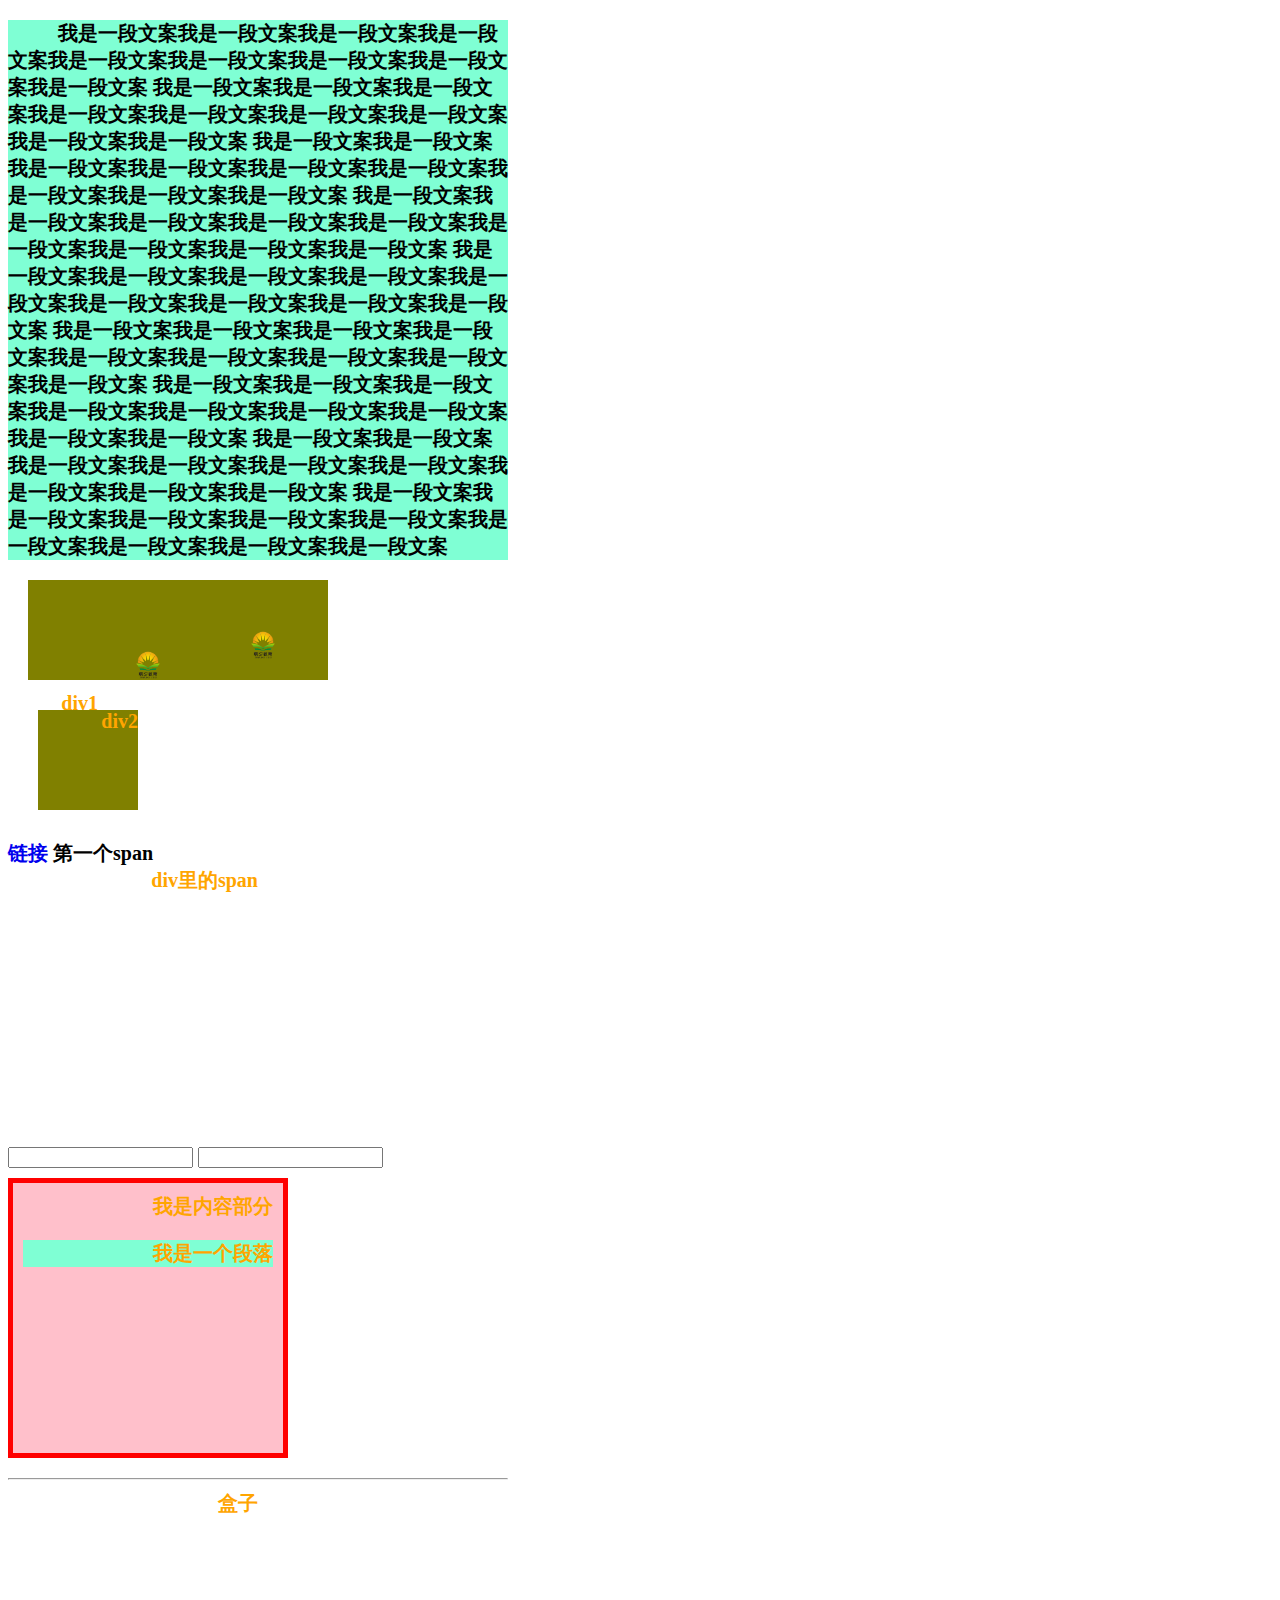
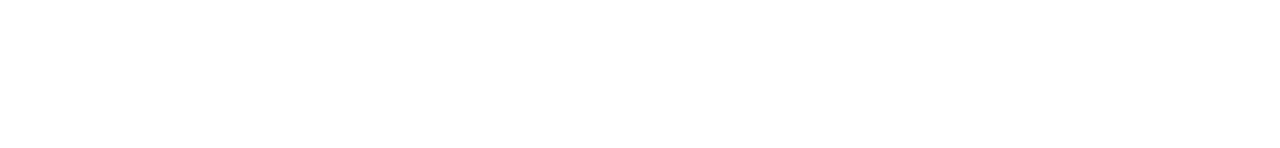
<file: index.html>
<!DOCTYPE html>
<html lang="en">
<head>
    <meta charset="UTF-8">
    <meta http-equiv="X-UA-Compatible" content="IE=edge">
    <meta name="viewport" content="width=device-width, initial-scale=1.0">
    <title>Document</title>
    <link rel="stylesheet" href="./index.css">
    <style>
        /* css代码的区域 */
    </style>
</head>
<body>
<p>
           我是一段文案我是一段文案我是一段文案我是一段文案我是一段文案我是一段文案我是一段文案我是一段文案我是一段文案
    我是一段文案我是一段文案我是一段文案我是一段文案我是一段文案我是一段文案我是一段文案我是一段文案我是一段文案
    我是一段文案我是一段文案我是一段文案我是一段文案我是一段文案我是一段文案我是一段文案我是一段文案我是一段文案
    我是一段文案我是一段文案我是一段文案我是一段文案我是一段文案我是一段文案我是一段文案我是一段文案我是一段文案
    我是一段文案我是一段文案我是一段文案我是一段文案我是一段文案我是一段文案我是一段文案我是一段文案我是一段文案
    我是一段文案我是一段文案我是一段文案我是一段文案我是一段文案我是一段文案我是一段文案我是一段文案我是一段文案
    我是一段文案我是一段文案我是一段文案我是一段文案我是一段文案我是一段文案我是一段文案我是一段文案我是一段文案
    我是一段文案我是一段文案我是一段文案我是一段文案我是一段文案我是一段文案我是一段文案我是一段文案我是一段文案
    我是一段文案我是一段文案我是一段文案我是一段文案我是一段文案我是一段文案我是一段文案我是一段文案我是一段文案
</p>
<div class="div1">
    div1
    <img class="img1" src="./logo.png" alt="">
    <img  class="img2" src="./logo.png" alt="">
</div>

<div  class="div2">
    div2
</div>
<a href="##">链接</a>

    <span>第一个span </span>
    <div class="title aaa" id="box">
        <span>div里的span
          <span></span>    
        </span>
        <em></em>
        <h2></h2>
    </div>
    <p class="title"></p> 
    <p ></p>


    <h1 class="title"></h1>

     <input name="username" type="text">
     <input name="password" type="text">

    <div id="box1">我是内容部分

        <p>我是一个段落</p>
    </div>
    <span></span>
    <p></p>

    <hr>
    <div>盒子</div>



</body>
</html>
</file>
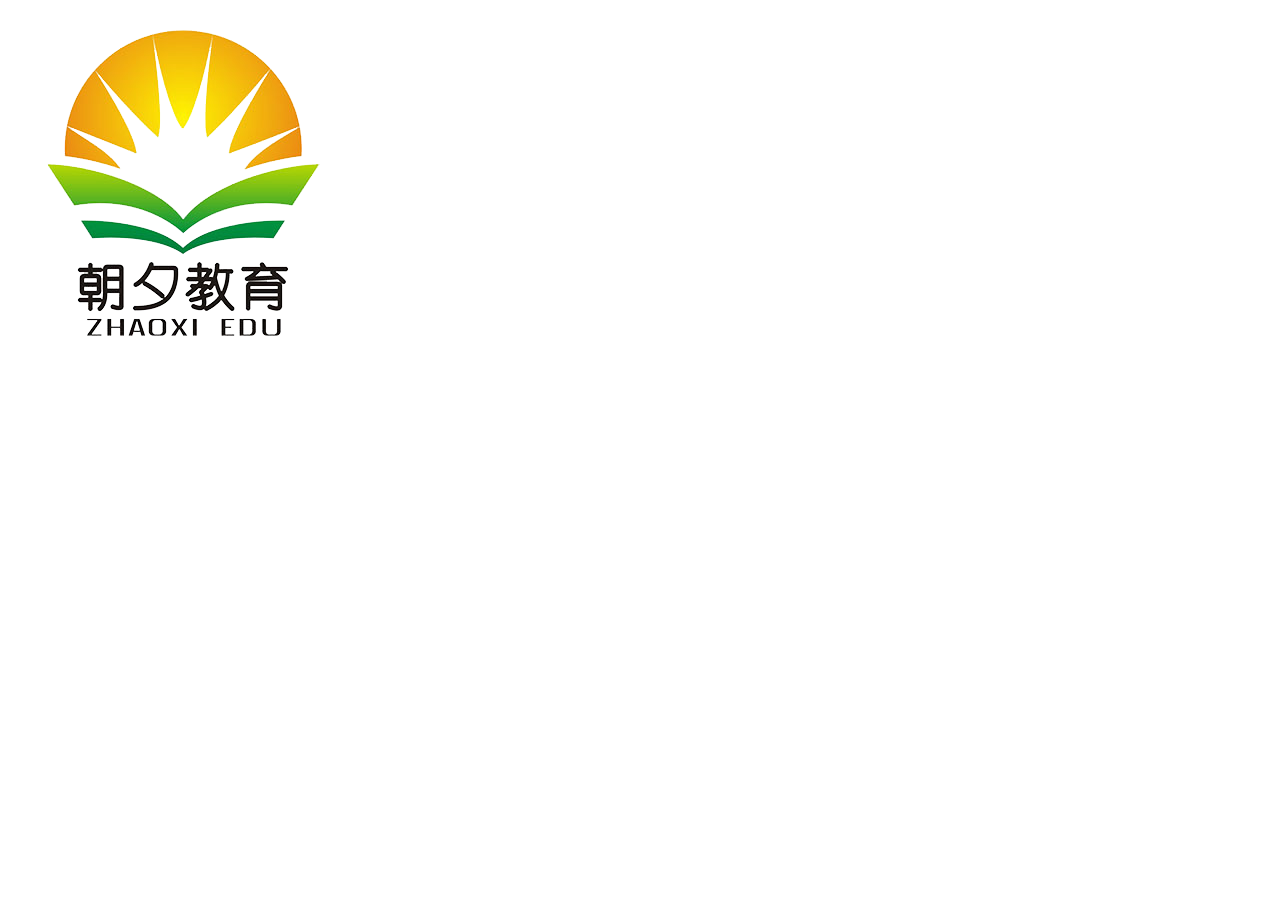
<file: html/html/index.html>
<!DOCTYPE html>
<html lang="en">
<head>
    <meta charset="UTF-8">
    <meta http-equiv="X-UA-Compatible" content="IE=edge">
    <meta name="viewport" content="width=device-width, initial-scale=1.0">
    <title>Document</title>
</head>
<body>
    <img src="../../image/logo.png" alt="">
</body>
</html>
</file>
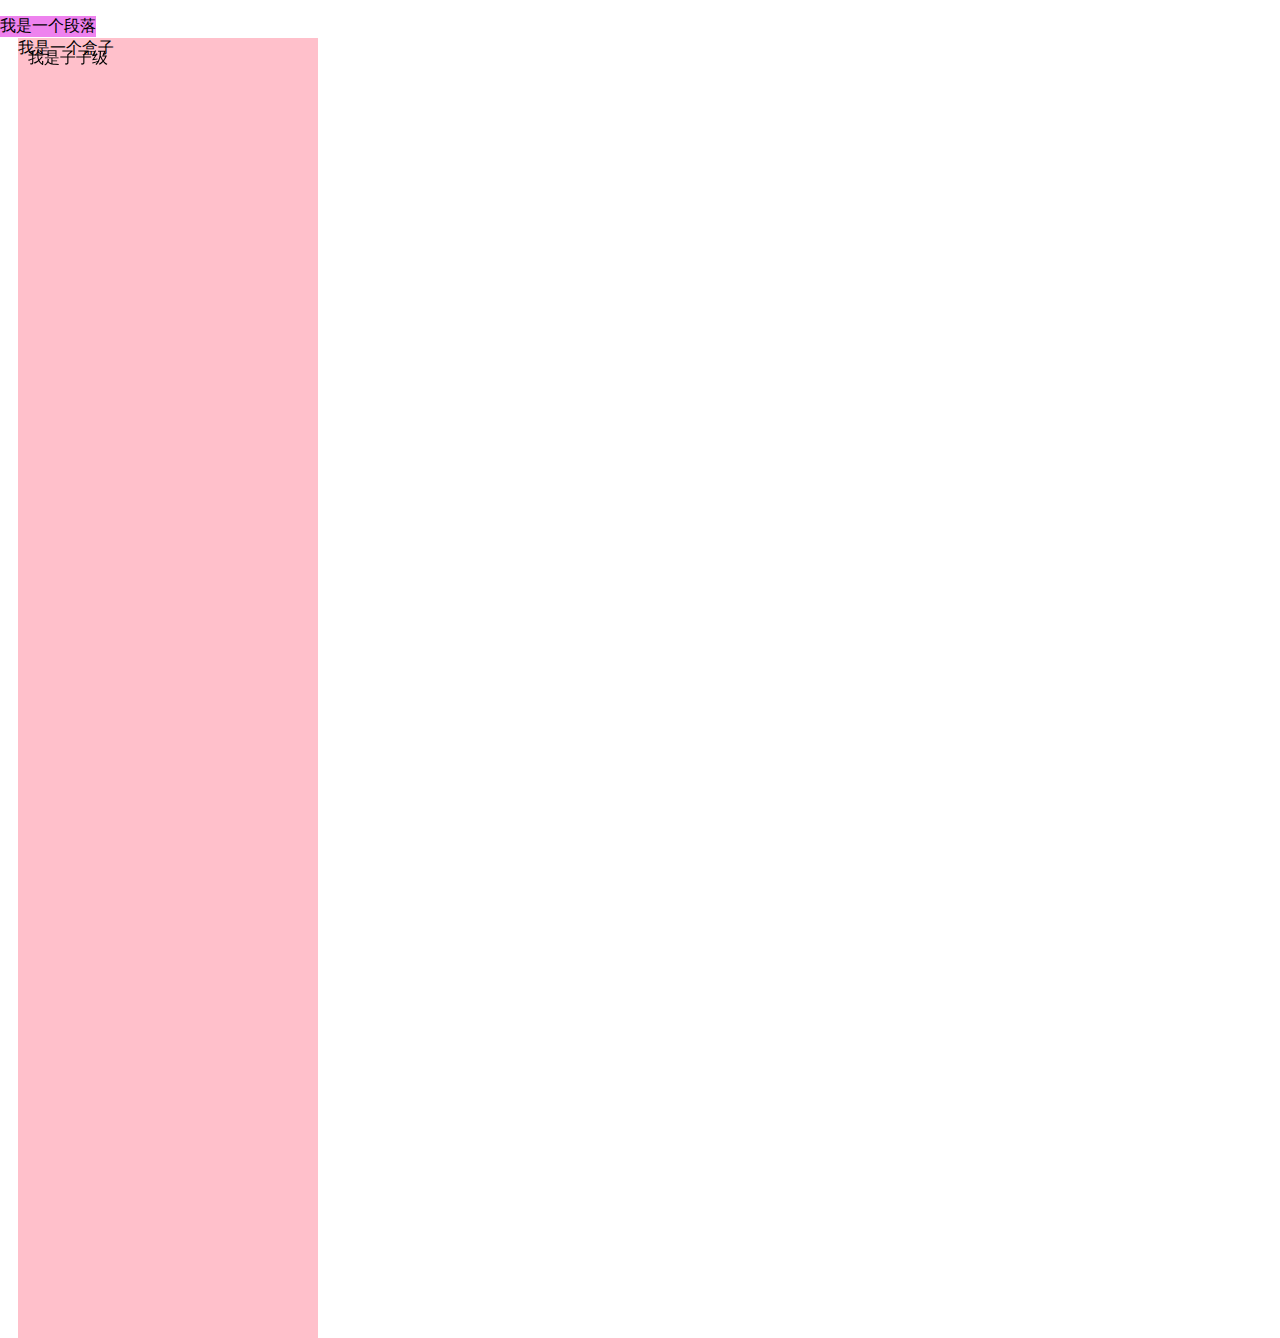
<file: position.html>
<!DOCTYPE html>
<html lang="en">
<head>
    <meta charset="UTF-8">
    <meta http-equiv="X-UA-Compatible" content="IE=edge">
    <meta name="viewport" content="width=device-width, initial-scale=1.0">
    <title>Document</title>
    <style>
        .box{
            width: 300px;
            height: 1300px;
            background: pink;
            position: relative;
            top: 30px;
            left: 10px;
        }
        p{
            background-color: violet;
            position: fixed;
            top: 0;
            left: 0;
        }
        span{
            position: absolute;
            top: 10px;
            left: 10px;
            z-index: 2;
        }
    </style>
</head>
<body>
    <div class="box">
        我是一个盒子
        <div>
            <span>我是子子级</span>
        </div>
    </div>
    <p>我是一个段落</p>
</body>
</html>
</file>
<file: index.css>
a {text-decoration:none;}

p {text-indent:50px;}
body{
    width: 500px;
    font-size:20px;
    font-weight:600
}
div {
    width: 50%;
    max-width: 800px;
    height: 250px;
    color:orange;
    text-align: right;
}

.div1,
.div2{
    width: 100px;
    height: 100px;
    background: olive;
}

.div1{
    margin: 20px;
    width: 300px;
}
img{
    margin: 30px;
    width: 30px;
}
.img2{
    margin: 50px;
}
.div2{
    margin: 30px;
}


#box1 {
    background-color:pink;
    border: 5px solid red;
    /* border-radius: 50%; */
    /* padding: 10px;
    margin: 10px; */
    /* padding-top: 10px;
    padding-bottom: 10px;
    padding-left: 10px;
    padding-right: 10px; */
    padding: 10px 10px 10px 10px;
    margin: 10px 10px 0 0;

}

/* #box1  {border-style: dotted;} */
/* #box1  {border-style: none;} */

body {
    /* background-image:url('./logo.png');
    background-repeat:no-repeat;
    background-position:100px 300px; */
    background: url('./logo.png') no-repeat 100px 100px;
    background-size:100px
}
.title{

}
p{
    background-color: aquamarine;
}


div , #box, .title{

}


input[name="username"]{

}

.title{

}

*{
  
}


body span{

}

div span{

}

body>span{

}

div + p{

}

div ~ p{
    
}
</file>
